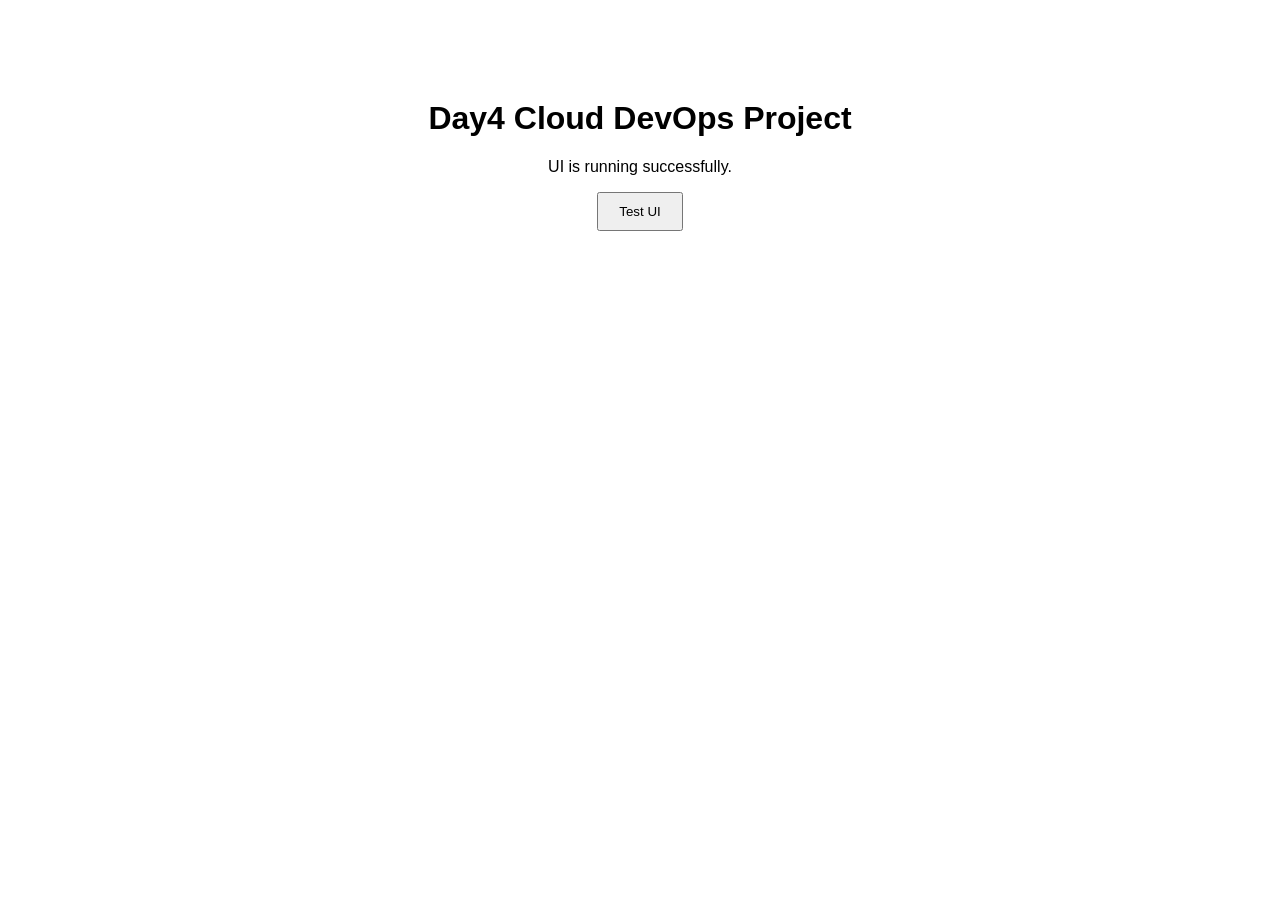
<file: Day4/ui/index.html>
<!DOCTYPE html>
<html lang="en">
<head>
    <meta charset="UTF-8">
    <meta name="viewport" content="width=device-width, initial-scale=1.0">
    <title>Day4 Cloud DevOps</title>
    <link rel="stylesheet" href="style.css">
</head>
<body>
    <div class="container">
        <h1>Day4 Cloud DevOps Project</h1>
        <p>UI is running successfully.</p>
        <button onclick="showMessage()">Test UI</button>
        <p id="message"></p>
    </div>

    <script src="script.js"></script>
</body>
</html>
</file>
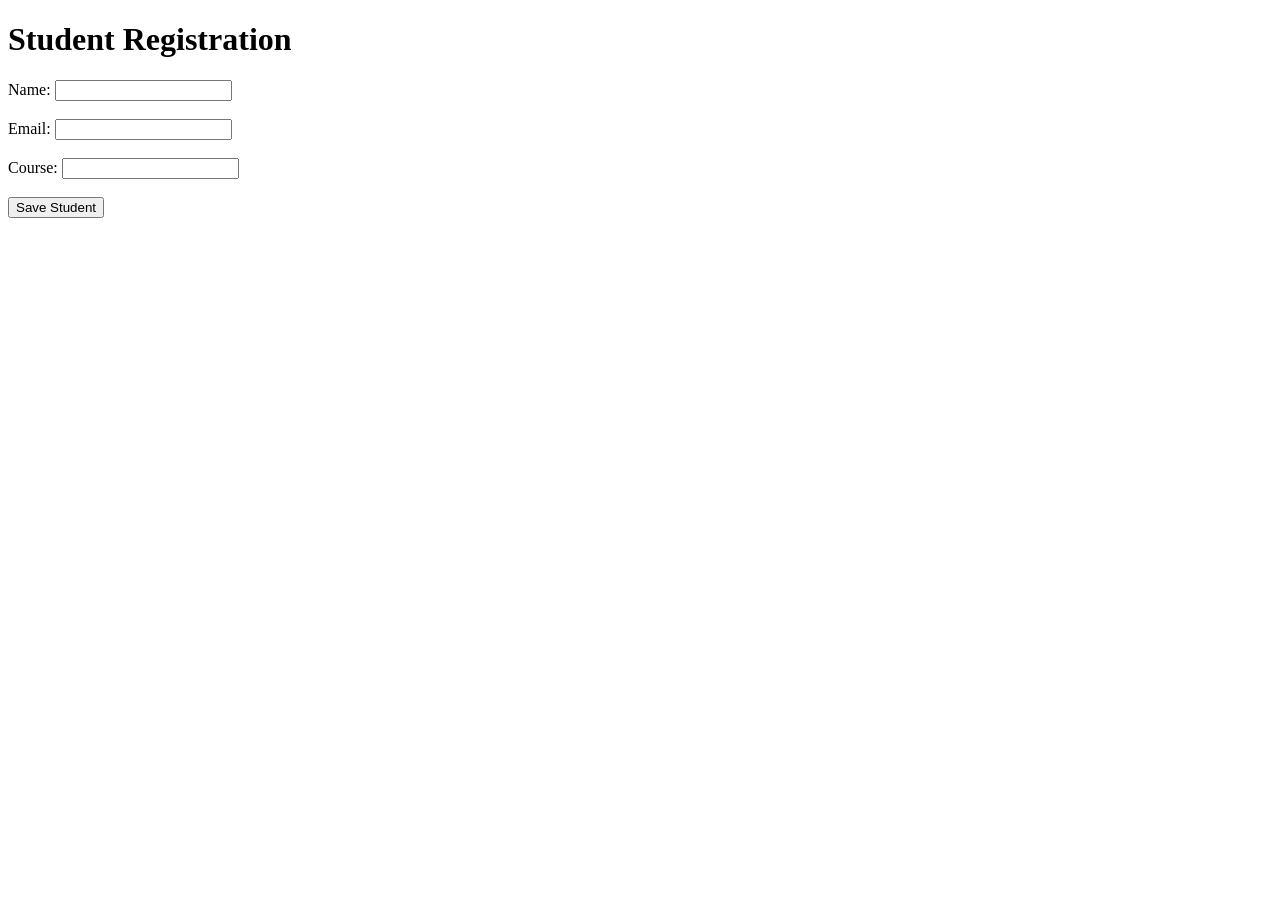
<file: Day3/app/templates/index.html>
<!DOCTYPE html>
<html>
<head>
    <title>Student Registration</title>
</head>
<body>
    <h1>Student Registration</h1>

    <form action="/register" method="POST">
        <label>Name:</label>
        <input type="text" name="name">

        <br><br>

        <label>Email:</label>
        <input type="email" name="email">

        <br><br>

        <label>Course:</label>
        <input type="text" name="course">

        <br><br>

        <button type="submit">Save Student</button>
    </form>
</body>
</html>
</file>
<file: Day4/ui/style.css>
body {
    font-family: Arial, sans-serif;
    text-align: center;
    margin-top: 100px;
}

.container {
    max-width: 600px;
    margin: auto;
}

button {
    padding: 10px 20px;
    cursor: pointer;
}
</file>
